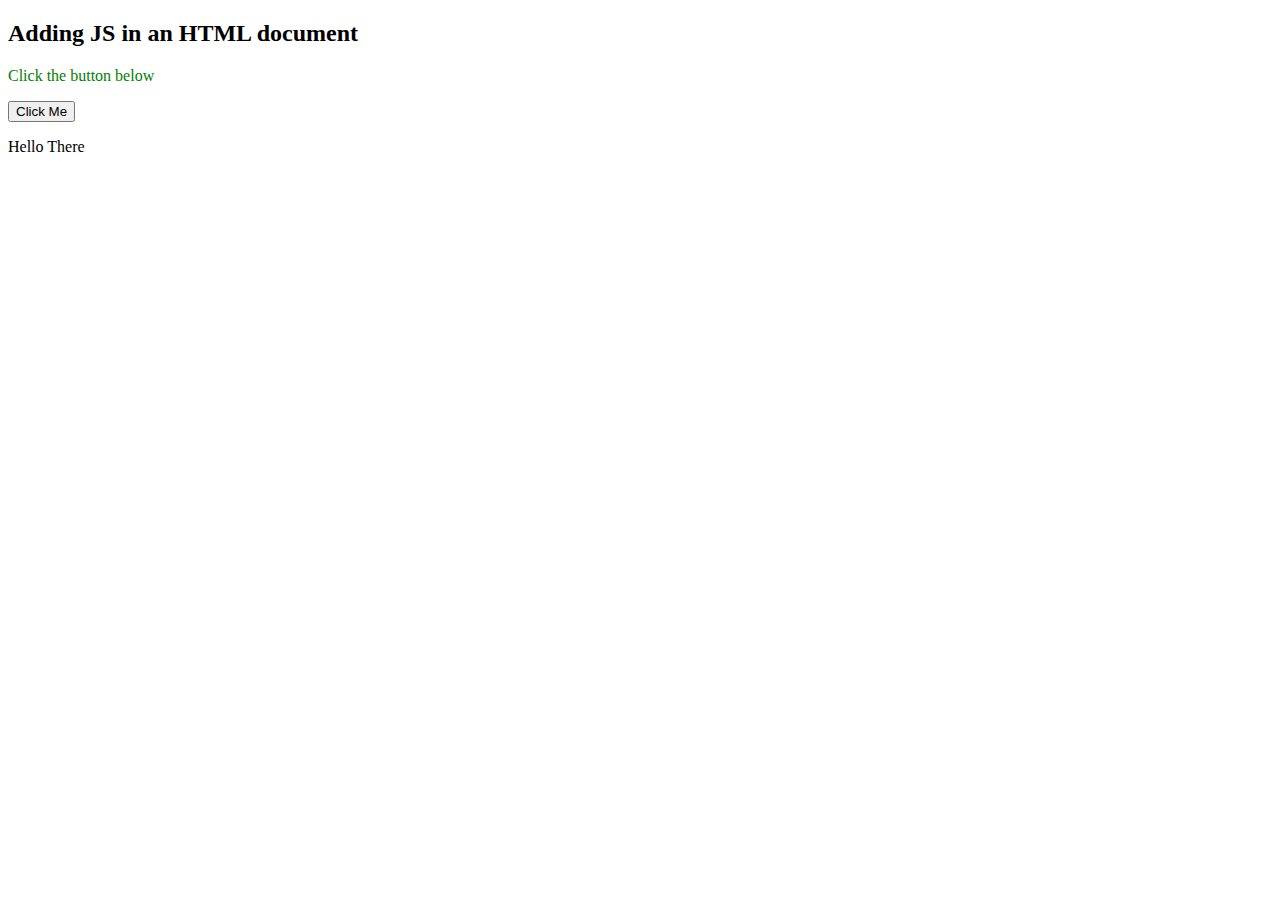
<file: Buttons/index.html>
<!DOCTYPE html>

<html>
    <head>
        <title>Buttons</title>

        <script src="script.js"></script>
    </head>


    <body>
        <h2>Adding JS in an HTML document</h2>
        <p id="demo" style="color: green">Click the button below</p>
        <button type="button" onclick="myfun()">Click Me</button>
        <p id="textField">Hello There</p>
    </body>
</html>
</file>
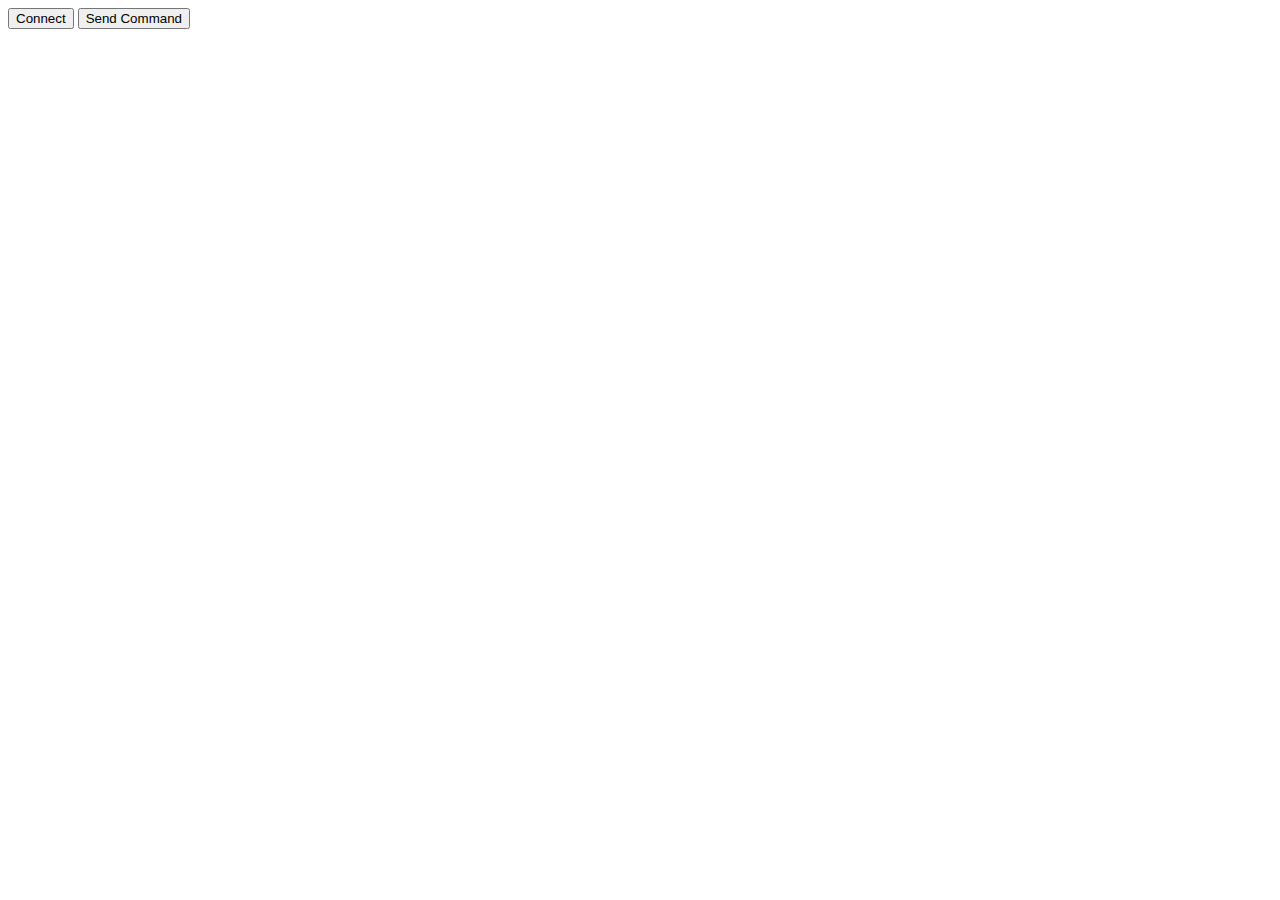
<file: MagtekHIDConnection/index.html>
<!DOCTYPE html>

<html>
    <head>
        <title>HID Test</title>
    </head>
    <body>
        <button id="connectButton">Connect</button>
        <button id="sendCommandButton">Send Command</button>
        <script src="script.js"></script>
    </body>
</html>
</file>
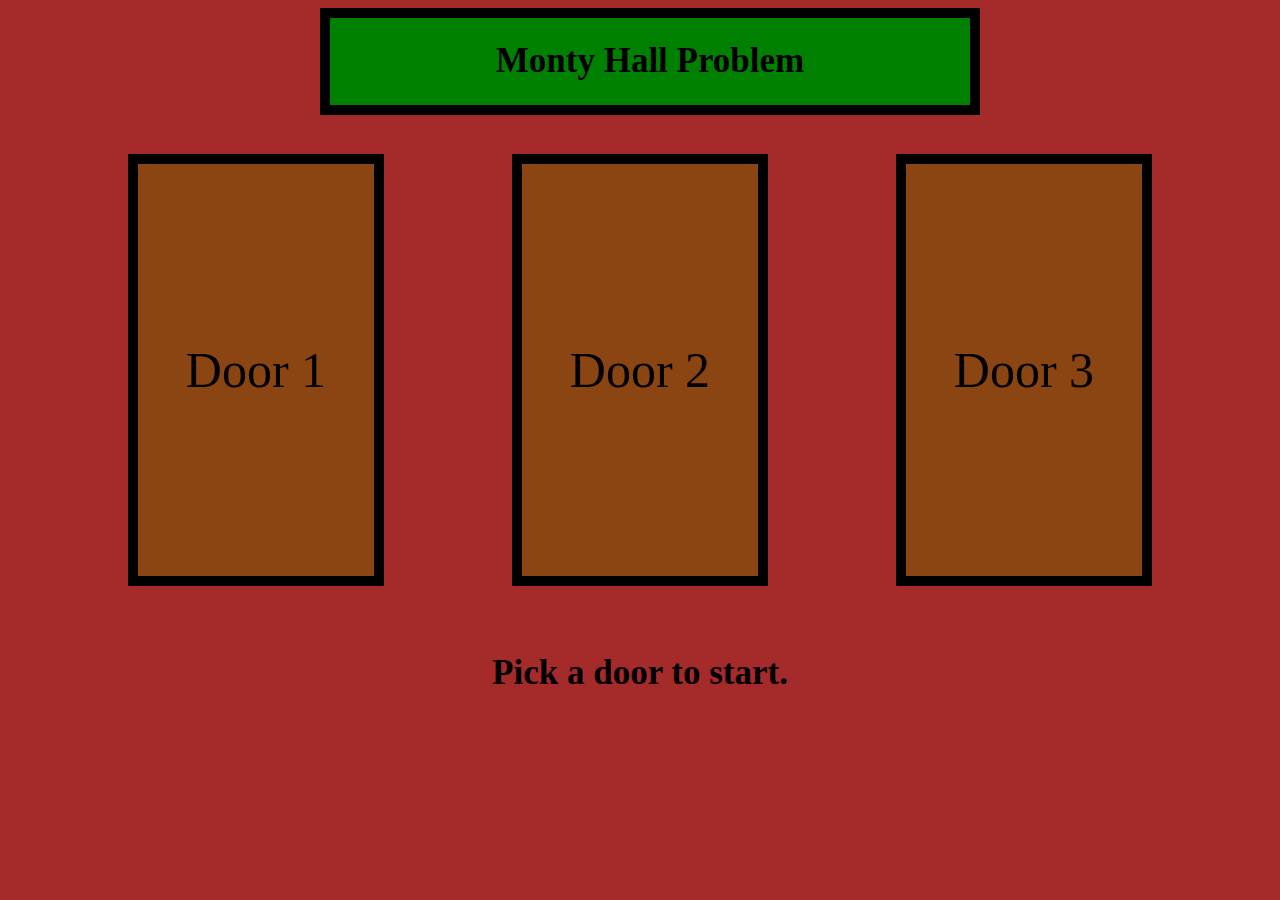
<file: Games/MontyHall/index.html>
<!DOCTYPE html>

<html>
    <head>
        <meta charset="UTF-8">
        <meta name="viewport" content="width=device-width, initial-scale=1.0">
        
        <title>Monty Hall Problem</title>   

        <link rel="stylesheet" href="site.css">
    </head>

    <Body>
        <div class="titleBox">
            <h1>Monty Hall Problem</h1>
        </div>
        
        <div class="doorContainer">
            <button class="openedDoor" id="slot1">
                Door 1
            </button>
            <button class="openedDoor" id="slot2">
                Door 2
            </button>
            <button class="openedDoor" id="slot3">
                Door 3
            </button>
        </div>
        <div class="doorContainer">
            <button class="closedDoor" id="door1">
                Door 1
            </button>
            <button class="closedDoor" id="door2">
                Door 2
            </button>
            <button class="closedDoor" id="door3">
                Door 3
            </button>
        </div>
        <div class="textBox">
            <h1 id="prompField">Pick a door to start.</h1>
        </div>

        
        <script src="script.js"></script>
    </Body>
</html>
</file>
<file: Games/MontyHall/site.css>
.closedDoor {
    display: flex;
    justify-content: center;
    align-items: center;
    background-color: saddlebrown;
    text-align: center; /* Ensures the text is centered within the div */
    
    height: 80%;
    width: 20%;
    border: 10px solid black;
    font-size: 50px;
    margin-left: 0;
    margin-top: 5%;
    font-family: Georgia, 'Times New Roman', Times, serif;
}

.openedDoor {
    display: flex;
    justify-content: center; /* Centers text horizontally */
    align-items: center;     /* Centers text vertically */
    text-align: center; /* Ensures the text is centered within the div */
    
    height: 80%;
    width: 20%;
    border: 10px solid black;
    font-size: 50px;
    margin-left: 0;
    margin-top: 5%;
    font-family: Georgia, 'Times New Roman', Times, serif;
}

.doorContainer{
    position: absolute;
    top: 10%;
    left: 0;
    justify-content: space-evenly;
    display: flex;
    vertical-align: top;
    width: 100vw;
    height: 60%;
}

h1{
    text-align: center;
    font-size: 35px;
}

.titleBox{
    position: absolute;
    background-color: green;
    width: 50%;
    left:25%;

    border: 10px solid black;
}

.textBox{
    position: absolute;
    left:0;
    height: 30%;
    width: 100%;
    bottom:0;
}

body{
    background-color: brown;
}
</file>
